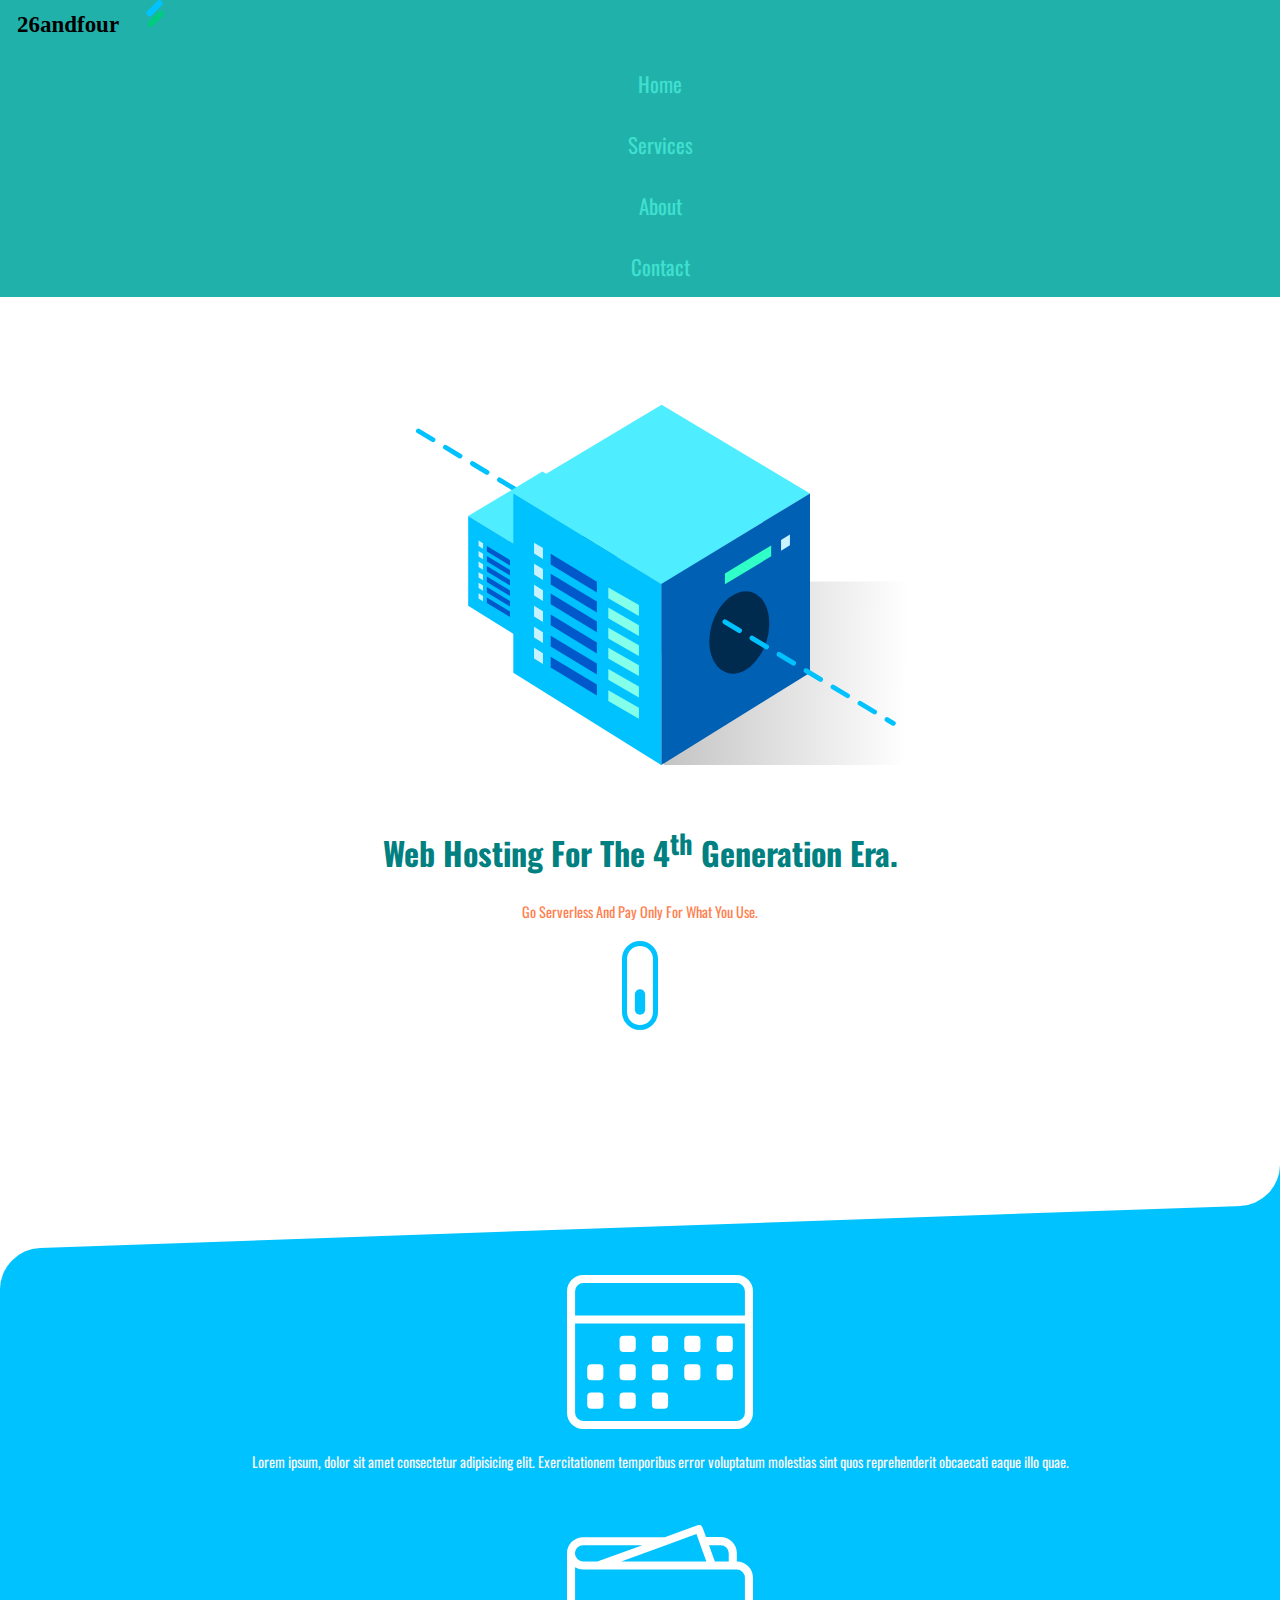
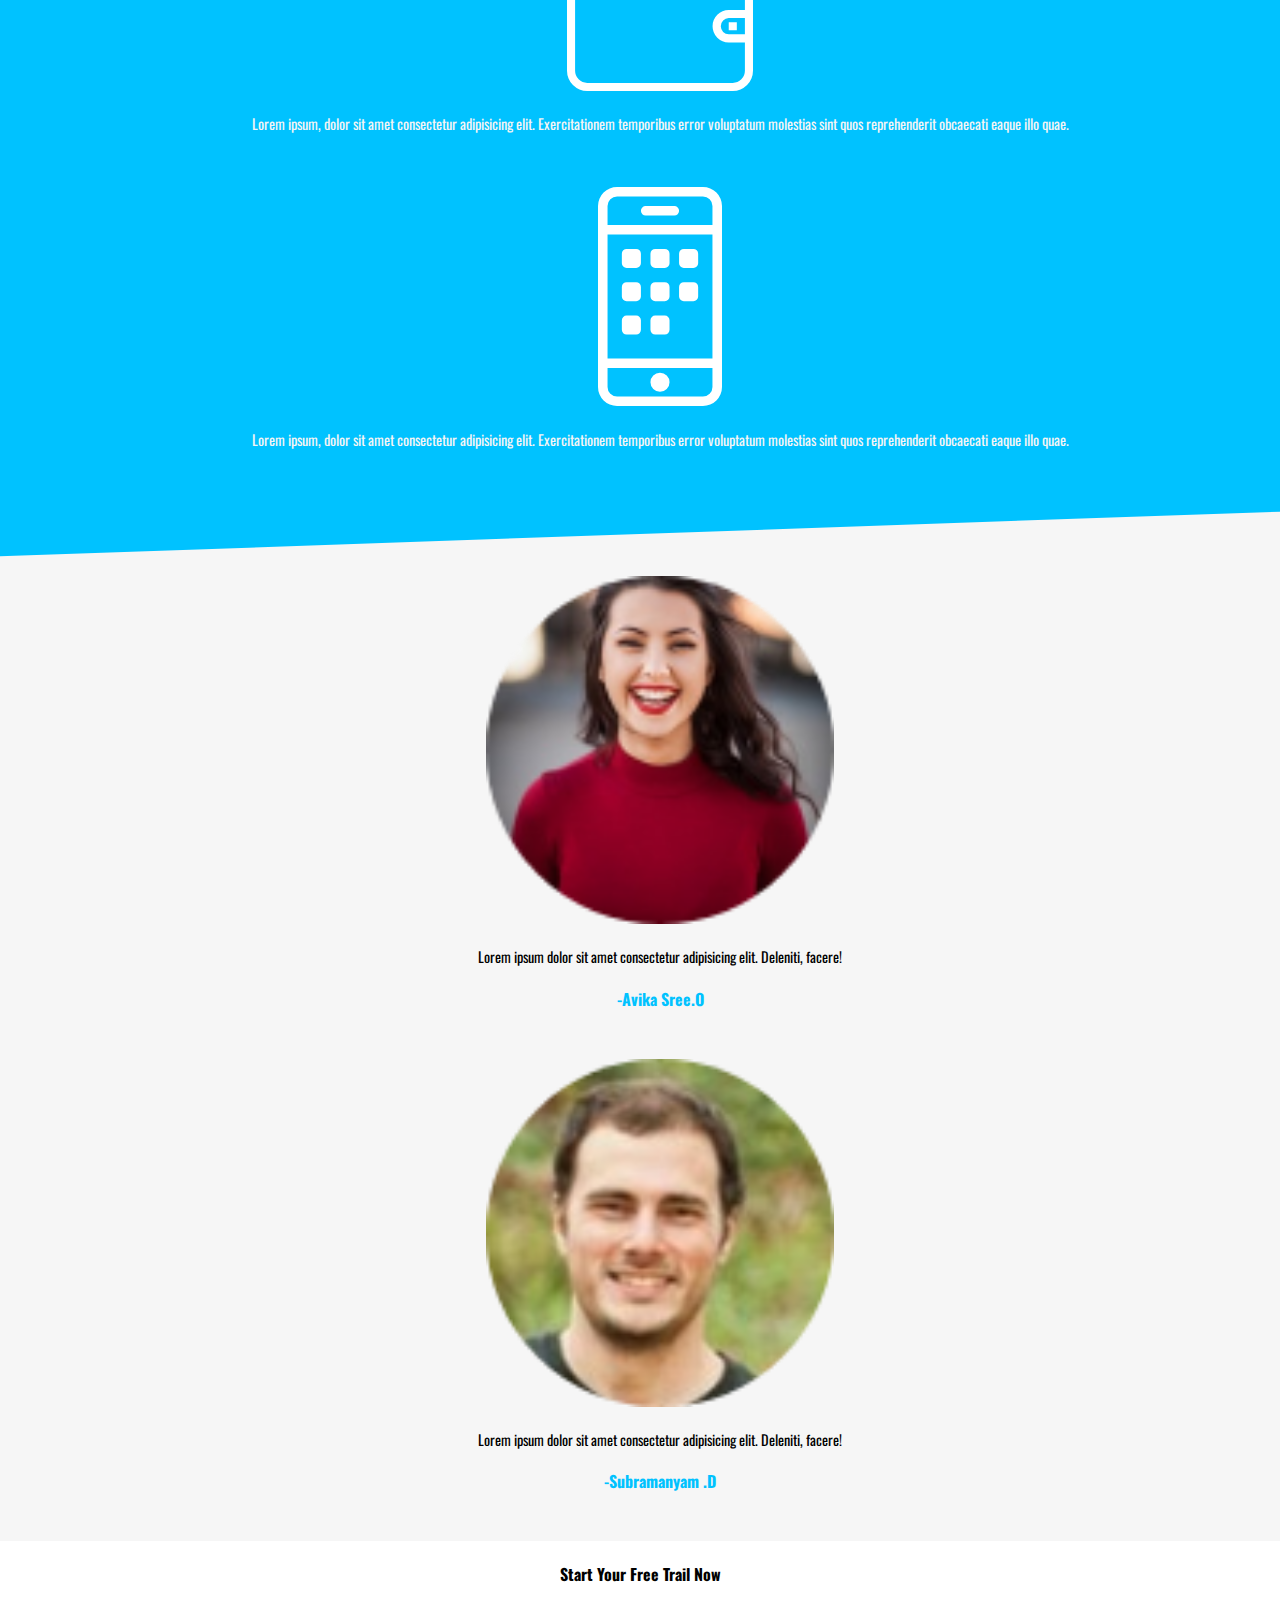
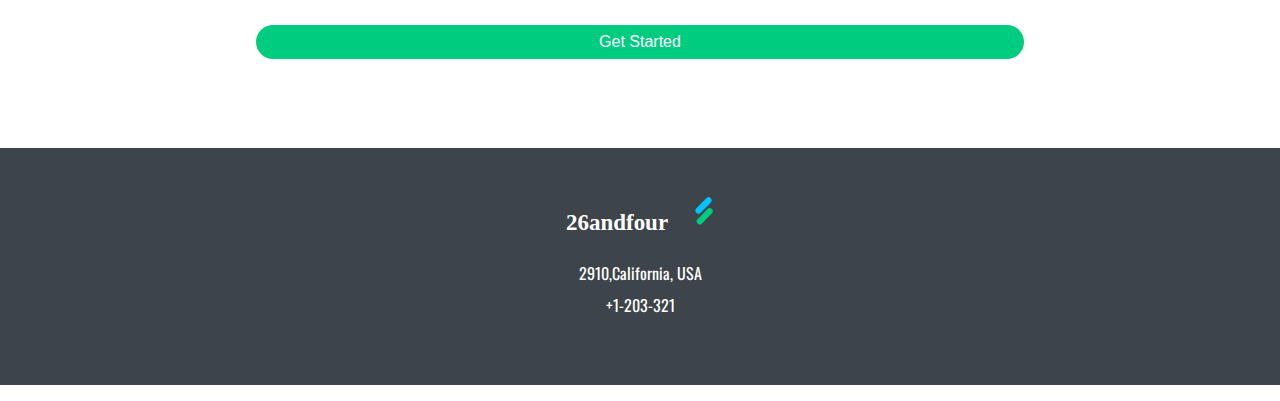
<file: index.html>
<!DOCTYPE html>
<html lang="en">
<head>
    <meta charset="UTF-8">
    <meta name="viewport" content="width=device-width, initial-scale=1.0">

    <!-- Title ICON -->
    <link rel="ICON" href="./iconmonstr-database-10.svg">

    <!-- Google Fonts -->
    <link href="https://fonts.googleapis.com/css2?family=Oswald:wght@400;700&display=swap" rel="stylesheet">

    <!-- External CSS -->
    <link rel="stylesheet" href="./main.css">

    <title> Gary Simon Project-1 </title>
</head>
<body>
    <!-- nav  -->

        <nav>

            <!-- nav links -->
                <ul>

                    <li>

                        <!-- logo image -->
                        <a href="#">
                            <img src="./logo.svg" alt="logo" class="logo-img">
                        </a>
                        <!-- end of logo image -->
        
                    </li>

                    <li>
                        <a href="./index.html">home</a>
                    </li>

                    <li>
                        <a href="#blue-container">services</a>
                    </li>

                    <li>
                        <a href="#public-container">about</a>
                    </li>

                    <li>
                        <a href="#footer">contact</a>
                    </li>

                </ul>
            <!-- end of nav links -->
        </nav>

    <!-- End of nav  -->

    <section>

        <img src="./server.svg" alt="server" class="server-image">

        <h1>
            web hosting for the 4<sup>th</sup> generation era.
        </h1>

        <p class="paragraph" style="color:coral;">
            go serverless and pay only for what you use.
        </p>

        <img src="./scroll.svg" alt="scroll" class="show-desktop hide-in-mobile">

    </section>

    <!-- container -->
        <div class="blue-container" id="blue-container">

            <ul>
                
                <li>
                    <img src="./icon-1.svg" alt="icon-1">
                    <p>Lorem ipsum, dolor sit amet consectetur adipisicing elit. Exercitationem temporibus error voluptatum molestias sint quos reprehenderit obcaecati eaque illo quae.</p>
                </li>

                <li>
                    <img src="./icon-2.svg" alt="icon-2">
                    <p>Lorem ipsum, dolor sit amet consectetur adipisicing elit. Exercitationem temporibus error voluptatum molestias sint quos reprehenderit obcaecati eaque illo quae.</p>
                </li>

                <li>
                    <img src="./icon-3.svg" alt="icon-3">
                    <p>Lorem ipsum, dolor sit amet consectetur adipisicing elit. Exercitationem temporibus error voluptatum molestias sint quos reprehenderit obcaecati eaque illo quae.</p>
                </li>

            </ul>
            
        </div>
    <!-- end of container -->

    <!-- public-container -->
        <div class="public-container" id="public-container">
            <ul>

                <li>
                    <figure>
                        <img src="./user1.png" alt="user1">
                        <blockquote>Lorem ipsum dolor sit amet consectetur adipisicing elit. Deleniti, facere!</blockquote>
                        <figcaption>-Avika Sree.O</figcaption>
                    </figure>
                </li>

                <li>
                    <figure>
                        <img src="./user2.png" alt="user2">
                        <blockquote>Lorem ipsum dolor sit amet consectetur adipisicing elit. Deleniti, facere!</blockquote>
                        <figcaption>-Subramanyam .D</figcaption>
                    </figure>
                </li>

            </ul>
        </div>
    <!-- end of public-container -->

    <!-- white-container -->
        <div class="white-container">

            <h4>
                Start Your Free Trail Now
            </h4>

            <button class="button">
                Get Started
            </button>

        </div>
    <!-- end of white-container -->

    <footer id="footer">

        <a href="#">
            <img src="./logo-white.svg" alt="logo-img" class="footer-logo">
        </a>

        <p>
            2910,California, USA <br>
            +1-203-321
        </p>

    </footer>

</body>
</html>
</file>
<file: main.css>
/* Universal Effects */
    body
    {
        font-family: 'Oswald', sans-serif;
        margin: 0;
        padding: 0;
        box-sizing: border-box;
    }

    a
    {
        text-decoration: none;
    }

    a:hover
    {
        text-decoration: underline;
    }

    li
    {
        list-style: none;
    }

    p,blockquote{
        /* Effects on Y-axis */
        line-height: 2;

        font-size: .9em;
    }
/* End of Universal Effects  */

nav ul{
    background-color: lightseagreen;
    margin-top: -1rem;
}

nav ul li a{
    /*  Displays an element as a block element (like <p>). It starts on a new line, and takes up the whole width.*/
    display: block;

    text-align: center;
    font-size: 1.3rem;
    color:turquoise;

    /* padding:top & bottom left & right */
    padding: 15px 25px;

    text-transform: capitalize;
}

.logo-img{
    /* converts columns into row */
    display: flex;

    /* On X-axis */
    align-items: flex-start;
    
    margin-left: -3rem;
}

section{
    text-align: center;
}

.server-image{
    width: 60%;

    /* margin:top right bottom left */
    margin: 2em auto 2em 25%;
}

h1,.paragraph{
    /* position: relative, it’ll remain “in the flow” of the layout but you can move it around! */
    position: relative;

    /* stacks one on each other based on value  */
    z-index: 3;
}

h1,.paragraph{
    text-transform: capitalize;
    color: teal;
}

.blue-container{
    text-align: center;
    width: 100%;
    color: whitesmoke;
    background-color: #00C2FF;
    margin-top: 15%;

    /* padding:top left & right bottom */
    padding:2em 0 2em;

    border-top-left-radius: 40px;
    transform: skewY(-2deg)
}

.blue-container::before{
    content: '';
    width: 40px;
    height: 40px;

    /* position: absolute takes elements “out of flow” so its grid space gets collapsed. */
    position: absolute;

    background-color: #00C2FF;
    top: -39px;
    right: 0;

    /* stacks one on each other based on value  */
    z-index: -2;
}

.blue-container::after{
    content: '';
    width: 80px;
    height: 80px;
    background-color:white;

    /* position: absolute takes elements “out of flow” so its grid space gets collapsed. */
    position: absolute;

    top: -80px;
    right: 0;
    border-radius: 50%;

    /* stacks one on each other based on value  */
    z-index: -1;
}

.blue-container ul{
    transform: skewY(2deg);
}

.blue-container ul li{
    margin-bottom: 3em;
}

.blue-container ul li p{
    padding: 0 .5em;
}

.blue-container img{
    width: 15%;
}

.blue-container ul li:nth-child(3) img{
    width: 10%;
}

.public-container{
    background-color: #F6F6F6;

    /* padding:top left & right bottom */
    padding: 4em 0 2em;

    text-align: center;
    margin-top: -3%;
}

.public-container ul li:first-child{
    margin-bottom: 3em;
}

.public-container ul li figure img{
    width: 30%;
    margin: 0;
    padding: 0;
}

figcaption{
    color: #00C2FF;
    font-weight: bold;
}

.white-container{
    text-align: center;
}

.button{
    margin-bottom: 3em;
    background-color: #00CC80;
    width: 60%;

    /* Displays an element as a block element (like <p>). It starts on a new line, and takes up the whole width. */
    display: block;

    color: white;
    border-radius: 20px;
    padding: .5em;
    border: none;
    font-size: 1em;

    /* margin:top left & right bottom */
    margin: 3% auto 7%; 
}

footer{
    text-align: center;
    width: 100%;
    background-color: #3D444A;
    color: white;

    /*padding:top & bottom left & right */
    padding: 3em 0;
}

footer p{
    font-size: 1rem;
}
</file>
